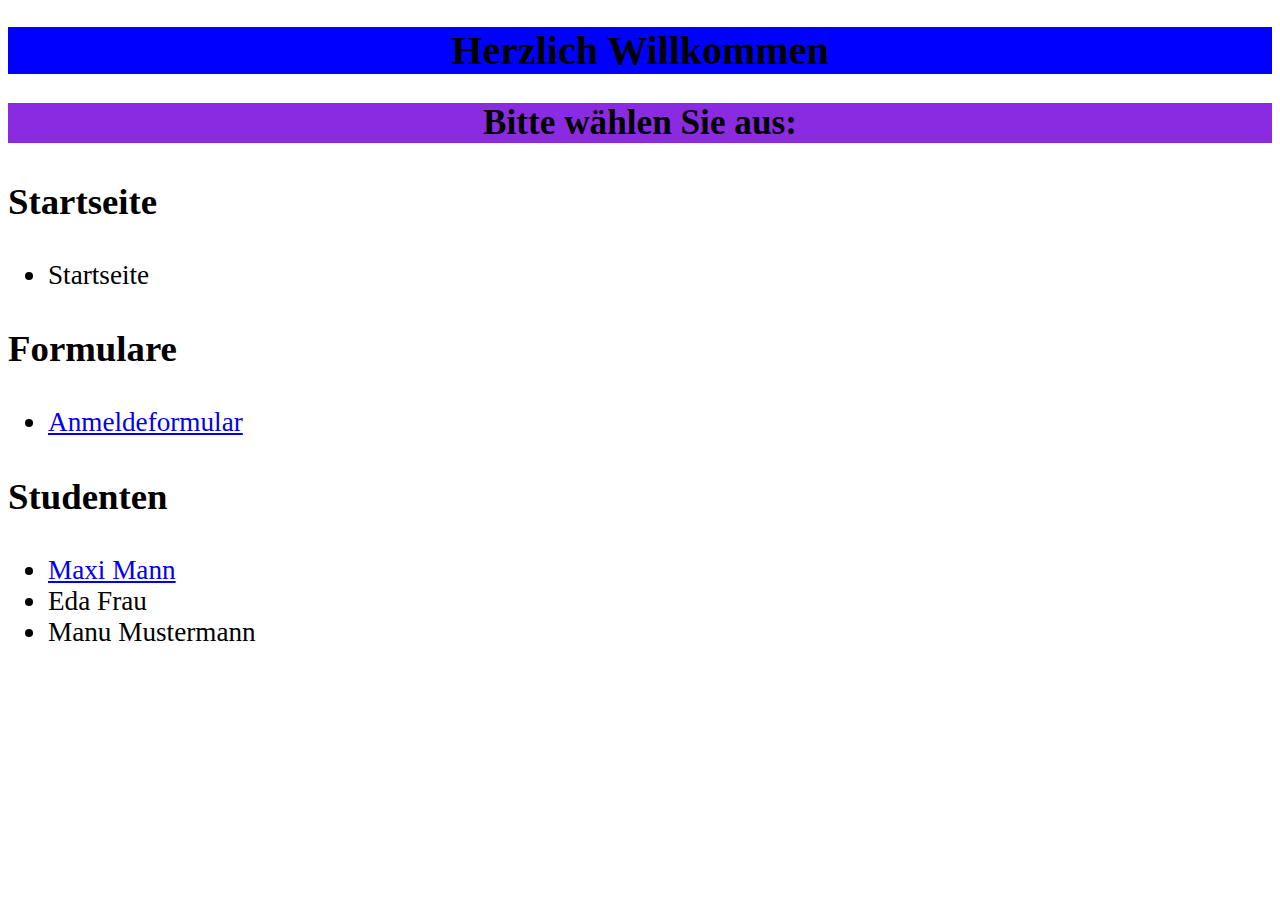
<file: home/index.html>
<!doctype html>
<html lang="de">
  <head>
    <meta charset="utf-8">
    <meta name="viewport" content="width=device-width, initial-scale=1, shrink-to-fit=no">

    

    <title>Startseite</title>
    <!-- Bootstrap CSS -->
    <link rel="stylesheet" href="https://stackpath.bootstrapcdn.com/bootstrap/4.1.3/css/bootstrap.min.css" integrity="sha384-MCw98/SFnGE8fJT3GXwEOngsV7Zt27NXFoaoApmYm81iuXoPkFOJwJ8ERdknLPMO" crossorigin="anonymous">
    <script src="https://code.jquery.com/jquery-3.3.1.slim.min.js" integrity="sha384-q8i/X+965DzO0rT7abK41JStQIAqVgRVzpbzo5smXKp4YfRvH+8abtTE1Pi6jizo" crossorigin="anonymous"></script>
    <script src="https://cdnjs.cloudflare.com/ajax/libs/popper.js/1.14.3/umd/popper.min.js" integrity="sha384-ZMP7rVo3mIykV+2+9J3UJ46jBk0WLaUAdn689aCwoqbBJiSnjAK/l8WvCWPIPm49" crossorigin="anonymous"></script>
    <script src="https://stackpath.bootstrapcdn.com/bootstrap/4.1.3/js/bootstrap.min.js" integrity="sha384-ChfqqxuZUCnJSK3+MXmPNIyE6ZbWh2IMqE241rYiqJxyMiZ6OW/JmZQ5stwEULTy" crossorigin="anonymous"></script>
    <!-- Eigenes CSS -->
    <link rel="stylesheet" href="formate.css">
  </head>
  <body>
          
    <h1>Herzlich Willkommen</h1>
    <h2>Bitte wählen Sie aus:</h2>
    <h3>Startseite</h3>
    <nav>
            <ul>
              <li><a tabindex="0" aria-current="page">Startseite</a></li>
              
              
            </ul>
            </nav>
    <h3>Formulare</h3>
    <nav>
        <ul>
            <li><a href="html/Anmeldeformular.html">Anmeldeformular</a></li>
    </ul>
    </nav>
    <h3>Studenten</h3>
    <nav>
        <ul>
            <li><a href="html/MaxiMann.html">Maxi Mann</a></li>
        <li>Eda Frau</li>
        <li>Manu Mustermann</li>
    </ul>
    </nav>
    <script src="https://code.jquery.com/jquery-3.3.1.slim.min.js" integrity="sha384-q8i/X+965DzO0rT7abK41JStQIAqVgRVzpbzo5smXKp4YfRvH+8abtTE1Pi6jizo" crossorigin="anonymous"></script>
    <script src="https://cdnjs.cloudflare.com/ajax/libs/popper.js/1.14.3/umd/popper.min.js" integrity="sha384-ZMP7rVo3mIykV+2+9J3UJ46jBk0WLaUAdn689aCwoqbBJiSnjAK/l8WvCWPIPm49" crossorigin="anonymous"></script>
    <script src="https://stackpath.bootstrapcdn.com/bootstrap/4.1.3/js/bootstrap.min.js" integrity="sha384-ChfqqxuZUCnJSK3+MXmPNIyE6ZbWh2IMqE241rYiqJxyMiZ6OW/JmZQ5stwEULTy" crossorigin="anonymous"></script>
  </body>
</html>
</file>
<file: home/formate.css>
p { font-size: 1.5em; }
h1 { font-size: 2.5em; font-family: cursive; background-color: blue; text-align: center; }
h2 { font-size: 2.2em; background-color: blueviolet; text-align: center; }
h3 { font-size: 2.3em; }
li { font-size: 1.7em; }
li li { font-size: 1em; }
tr { font-size: 1.7em; text-align: center }
p { font-size: 1.5em; text-align: justify; font-family: sans-serif; }
</file>
